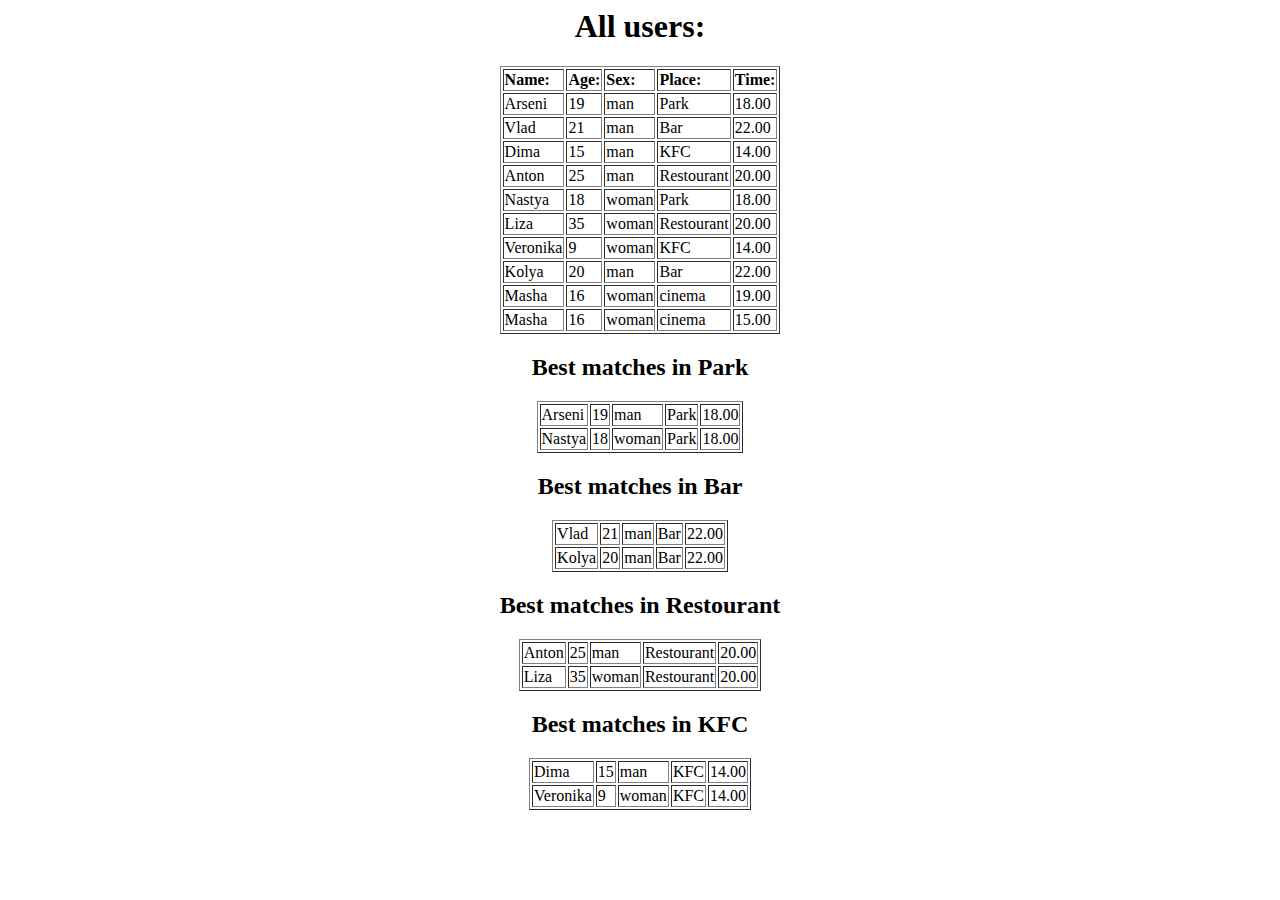
<file: project.html>
<html>
<body>
<h1 align="center">All users:</h1>
<table border="1px" align="center">
<tr style="font-weight:bold">
<td>Name:</td><td>Age:</td><td>Sex:</td><td>Place:</td><td>Time:</td>
</tr>
<tr>
<td>Arseni</td><td>19</td><td>man</td><td>Park</td><td>18.00</td>
</tr>
<tr>
<td>Vlad</td><td>21</td><td>man</td><td>Bar</td><td>22.00</td>
</tr>
<tr>
<td>Dima</td><td>15</td><td>man</td><td>KFC</td><td>14.00</td>
</tr>
<tr>
<td>Anton</td><td>25</td><td>man</td><td>Restourant</td><td>20.00</td>
</tr>
<tr>
<td>Nastya</td><td>18</td><td>woman</td><td>Park</td><td>18.00</td>
</tr>
<tr>
<td>Liza</td><td>35</td><td>woman</td><td>Restourant</td><td>20.00</td>
</tr>
<tr>
<td>Veronika</td><td>9</td><td>woman</td><td>KFC</td><td>14.00</td>
</tr>
<tr>
<td>Kolya</td><td>20</td><td>man</td><td>Bar</td><td>22.00</td>
</tr>
<tr>
<td>Masha</td><td>16</td><td>woman</td><td>cinema</td><td>19.00</td>
</tr>
<tr>
<td>Masha</td><td>16</td><td>woman</td><td>cinema</td><td>15.00</td>
</tr>
</table>
<h2 align="center">Best matches in Park</h2>
<table border="1px" align="center">
<tr>
<td>Arseni</td><td>19</td><td>man</td><td>Park</td><td>18.00</td>
</tr>
<tr>
<td>Nastya</td><td>18</td><td>woman</td><td>Park</td><td>18.00</td>
</tr>
</table>
<h2 align="center">Best matches in Bar</h2>
<table border="1px" align="center">
<tr>
<td>Vlad</td><td>21</td><td>man</td><td>Bar</td><td>22.00</td>
</tr>
<tr>
<td>Kolya</td><td>20</td><td>man</td><td>Bar</td><td>22.00</td>
</tr>
</table>
<h2 align="center">Best matches in Restourant</h2>
<table border="1px" align="center">
<tr>
<td>Anton</td><td>25</td><td>man</td><td>Restourant</td><td>20.00</td>
</tr>
<tr>
<td>Liza</td><td>35</td><td>woman</td><td>Restourant</td><td>20.00</td>
</tr>
</table>
<h2 align="center">Best matches in KFC</h2>
<table border="1px" align="center">
<tr>
<td>Dima</td><td>15</td><td>man</td><td>KFC</td><td>14.00</td>
</tr>
<tr>
<td>Veronika</td><td>9</td><td>woman</td><td>KFC</td><td>14.00</td>
</tr>
</table>
</body>
</html>
</file>
